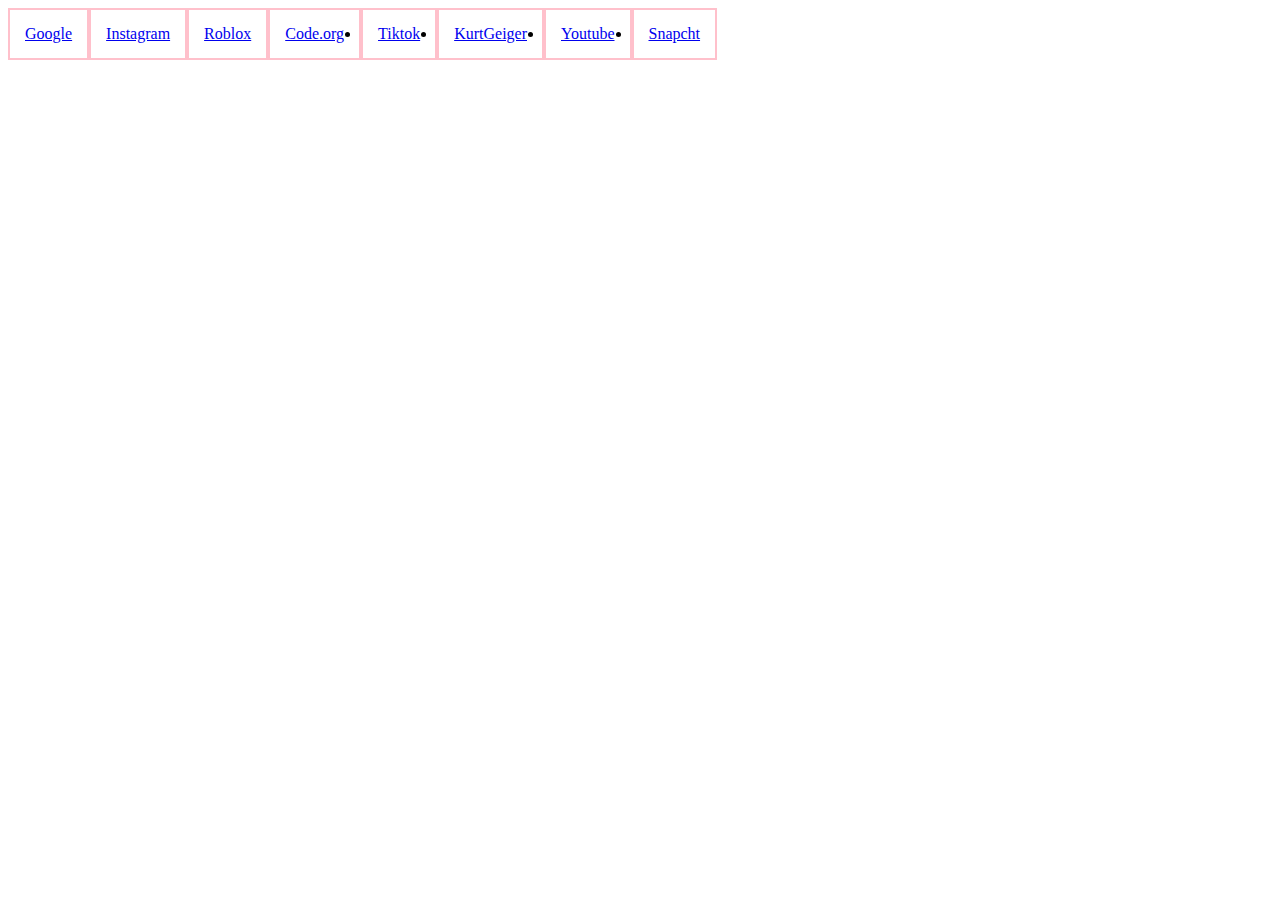
<file: NavBars.html>
<!DOCTYPE html>
<html lang="en">
<head>
    <meta charset="UTF-8">
    <meta http-equiv="X-UA-Compatible" content="IE=edge">
    <meta name="viewport" content="width=device-width, initial-scale=1.0">
    <title>Navigation Bar</title>

    <style>
         .navi{
            list-style-type: none;
            margin: 0;
            padding: 0;
         }

         li{
            float: left;
            padding: 15px;
            border: 2px solid pink;
         }
    </style>
</head>

<body>
     

    <ul class="navi">
        <li>
        <a href="https://www.google.com"> Google</a>
        </li>
        <li>
            <a href="https://www.instagram.com">Instagram</a>
            </li>
            <li>
                <a href="https://www.roblox.com">Roblox</a>
                <li>
                    <a href="https://www.code.org">Code.org</a>
                    </li>
                    </ul>

                    <li>
                        <a href="https://www.Tiktok.com"> Tiktok</a>
                        </li>

                        <li>
                            <a href="https://www.KurtGeiger.com"> KurtGeiger</a>
                            </li>


                            <li>
                                <a href="https://www.Youtube.com"> Youtube</a>
                                </li>


                                <li>
                                    <a href="https://www.Snapchat.com"> Snapcht</a>
                                    </li>

    </ul>


</body>
</html>
</file>
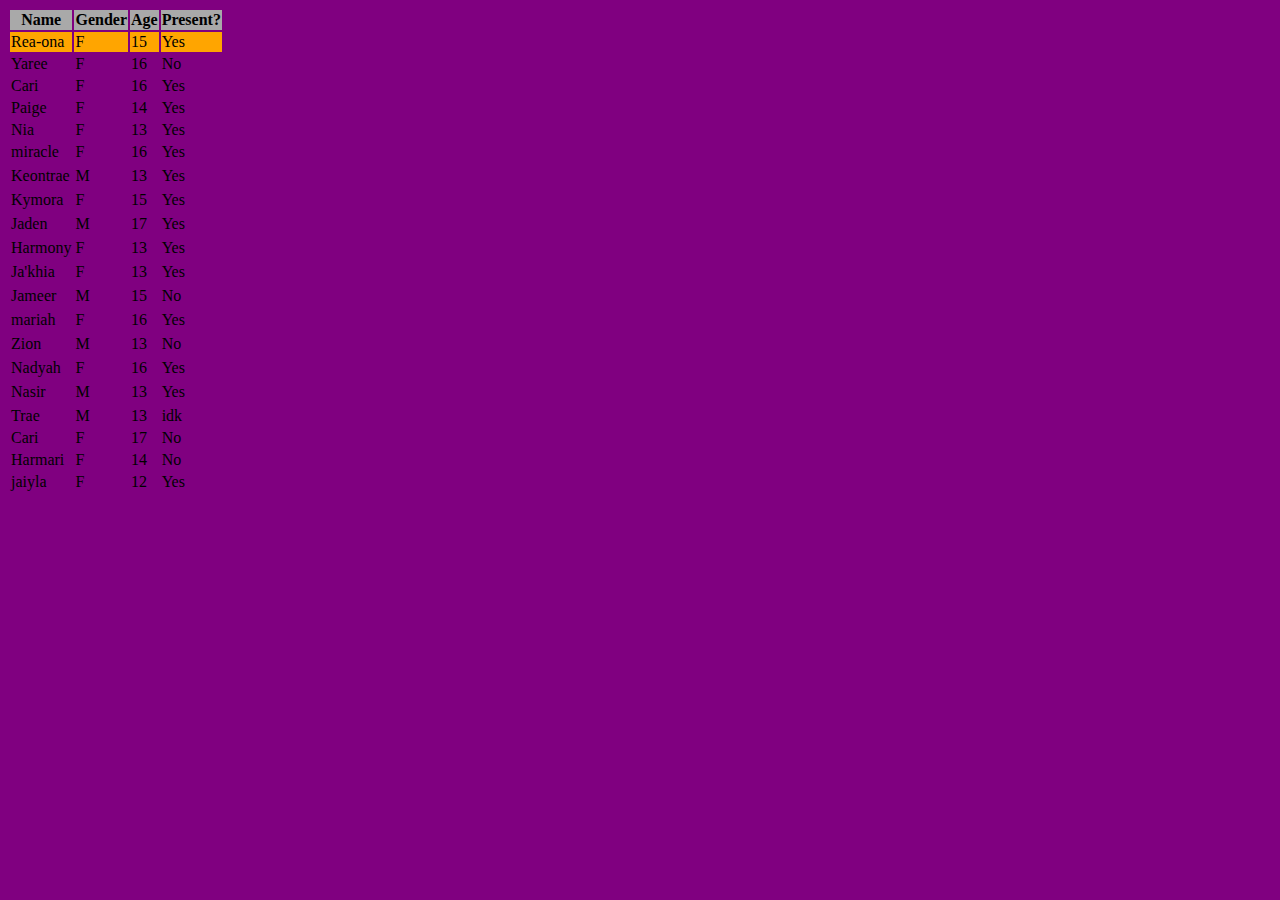
<file: Class roster/Rere Class Roster.html>
<!DOCTYPE html>
<html lang="en">
<head>
    <meta charset="UTF-8">
    <meta http-equiv="X-UA-Compatible" content="IE=edge">
    <meta name="viewport" content="width=device-width, initial-scale=1.0">
    <title>ReRe Class Roster</title>
    <link rel="stylesheet" href="style.css">
</head>
<body>
<table>
<tr>
  <th>Name</th>
  <th>Gender</th>
  <th>Age</th>
  <th>Present?</th>
</tr>
<tr id="ReaReaHuff">
  <td id="ReaRea">Rea-ona</td>
  <td>F</td>
  <td>15</td>
  <td>Yes</td>

  
</tr>
<tr>
  <td>Yaree</td>
  <td>F</td>
  <td>16</td>
  <td>No</td>
</tr>
<tr>
  <td>Cari</td>
  <td>F</td>
  <td>16</td>
  <td>Yes</td>

  <tr>
    <td>Paige</td>
    <td>F</td>
    <td>14</td>
    <td>Yes</td>
  
    
  </tr>
  <tr>
    <td>Nia</td>
    <td>F</td>
    <td>13</td>
    <td>Yes</td>
    <tr>
  
    <td>miracle</td>
    <td>F</td>
    <td>16</td>
    <td>Yes</td>
    </tr>
    
    <tr>
    </tr>
    <td>Keontrae</td>
    <td>M</td>
    <td>13</td>
    <td>Yes</td>

   <tr>

   </tr>
    <td>Kymora</td>
    <td>F</td>
    <td>15</td>
    <td>Yes</td>

   <tr>

   </tr>
    <td>Jaden</td>
    <td>M</td>
    <td>17</td>
    <td>Yes</td>

<tr>

</tr>
    <td>Harmony</td>
    <td>F</td>
    <td>13</td>
    <td>Yes</td>

    <tr>

    </tr>
    <td>Ja'khia</td>
    <td>F</td>
    <td>13</td>
    <td>Yes</td>

    <tr>

    </tr>
    <td>Jameer</td>
    <td>M</td>
    <td>15</td>
    <td>No</td>

<tr>

</tr>
    <td>mariah</td>
    <td>F</td>
    <td>16</td>
    <td>Yes</td>

<tr>

</tr>
    <td>Zion</td>
    <td>M</td>
    <td>13</td>
    <td>No</td>

<tr>

</tr>
    <td>Nadyah</td>
    <td>F</td>
    <td>16</td>
    <td>Yes</td>

<tr>

</tr>
    <td>Nasir</td>
    <td>M</td>
    <td>13</td>
    <td>Yes</td>

<tr>

</tr>
<td>Trae</td>
<td>M</td>
<td>13</td>
<td>idk</td>

<tr>

<td>Cari</td>
<td>F</td>
<td>17</td>
<td>No</td>
</tr>


<td>Harmari</td>
<td>F</td>
<td>14</td>
<td>No</td>

<tr>

  <td>jaiyla</td>
  <td>F</td>
  <td>12</td>
  <td>Yes</td>

</tr>

    </tr>
</table>    
</body>
</html>
</file>
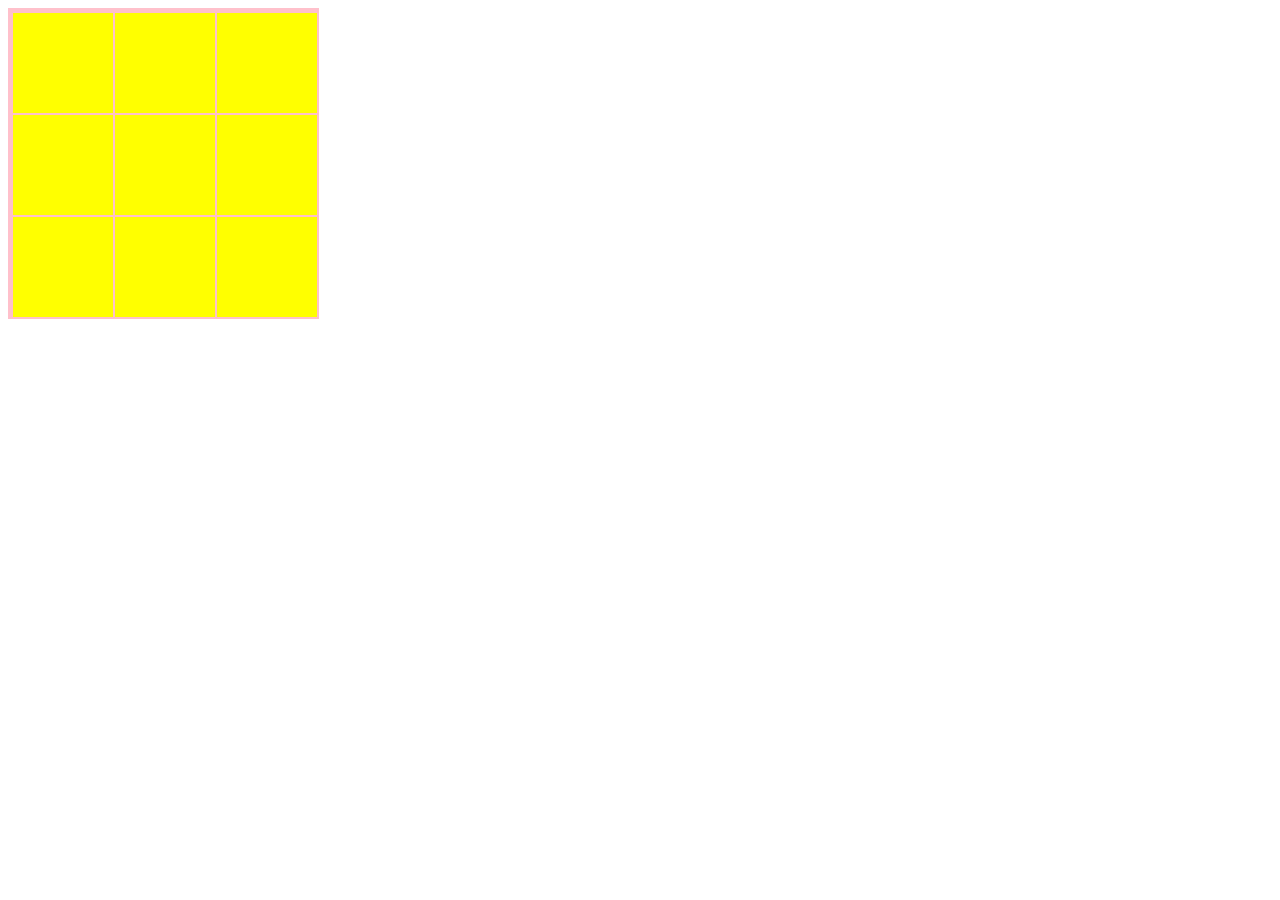
<file: TTT/TTT.html>
<!DOCTYPE html>
<html lang="en">
<head>
    <meta charset="UTF-8">
    <meta http-equiv="X-UA-Compatible" content="IE=edge">
    <meta name="viewport" content="width=device-width, initial-scale=1.0">
    <title>Tic Tac Toe</title>
    <style>
        /* Set up the container for the Tic Tac Toe board */
        .board{
            display: grid;
            grid-template: repeat(3, 100px) / repeat(3,100px);
            gap: 2px;
            width: 306px;
            height: 306px;
            padding-left: 5px;
            padding-top: 5px;
            background-color: pink;
        } 

        /* Style the cells*/
        .cell{position: relative;
        width: 100%;
        height: 100%;
        background-color: yellow;}

        /* Add a hover effect for the cells */
        .cell::before{
            content: 'X';
            position: absolute;
            top: 50%;
            left: 50%;
            font-size: 3em;
            tranform: translate(-50%, -50%);
            opacity:0;
            transition:opacity 0.2s;
        }


          
            .cell:hover::before{
            opacity:0.5;
            }
        }
        </style>



        
</head>
<body>
    <!--Adding the cells to the board-->
    <div class="board">
      <div class="cell"></div>
      <div class="cell"></div>
      <div class="cell"></div>
      <div class="cell"></div>
      <div class="cell"></div>
      <div class="cell"></div>
      <div class="cell"></div>
      <div class="cell"></div>
      <div class="cell"></div>
    </div> 
</body>
</html>
</file>
<file: Class roster/style.css>
body {
    background-color:purple;
}

th{
    background-color:darkgrey;
}

table, th td {
    border: 1px soild pink; 
}

#ReaReaHuff{
    background-color: orange;
}
</file>
